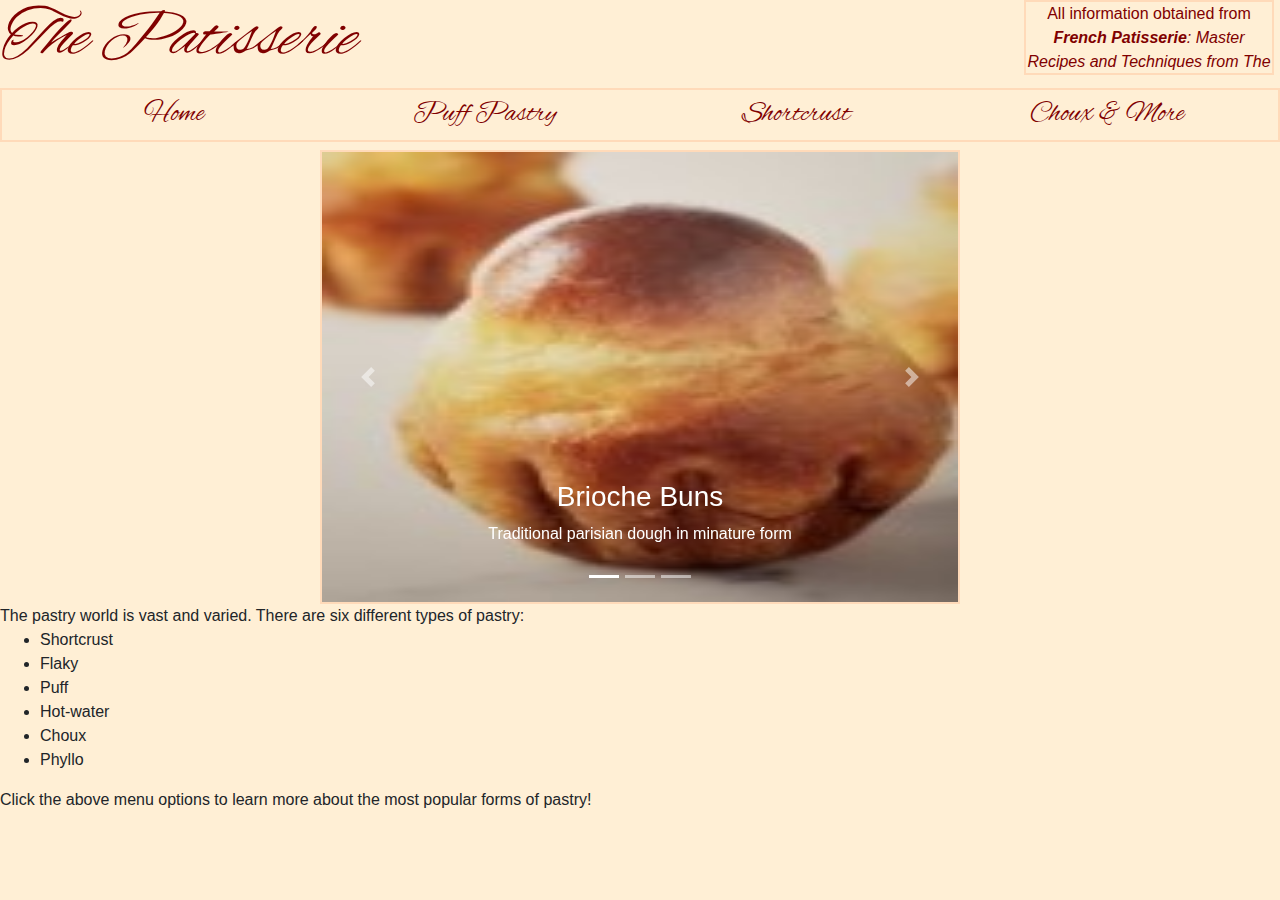
<file: index.html>
<!DOCTYPE html>
<html>
  <head>
    <meta charset="utf-8">
    <meta name="viewport" content="width=device-width">
    <title>The Patisserie</title>
    <link rel="stylesheet" href="https://maxcdn.bootstrapcdn.com/bootstrap/4.0.0/css/bootstrap.min.css" integrity="sha384-Gn5384xqQ1aoWXA+058RXPxPg6fy4IWvTNh0E263XmFcJlSAwiGgFAW/dAiS6JXm" crossorigin="anonymous">
    <link href="style.css" rel="stylesheet" type="text/css" />
    <link href='https://fonts.googleapis.com/css?family=Alex Brush' rel='stylesheet'/>
  </head>
  <body>

    <div class="scrollBox" style="overflow:auto; align:right">
  All information obtained from <i><b>French Patisserie</b>: Master Recipes and Techniques from The Ferrandi School of Culinary Arts</i>, Carmella Abramowitz-Moreau, Flammarion, 2017. 
      Visit <a href="https://www.ferrandi-paris.com/"><u>Ferrandi Paris</u></a> for more information. </div>
    <h1 class="Title">The Patisserie</h1>

    <h3><nav>
    <div class="navbar" id="nav-content">
    <a class="nav-menu" href="index.html">Home</a>
    <a class="nav-menu" href="Puff.html">Puff Pastry</a>
    <a class="nav-menu" href="Shortcrust.html">Shortcrust</a>
    <a class="nav-menu" href="Choux.html">Choux & More</a>
    </nav></div></h3>

<div id="myCarousel" class="carousel slide bg-inverse  w-50 ml-auto mr-auto" data-ride="carousel">
  <ol class="carousel-indicators">
    <li data-target="#myCarousel" data-slide-to="0" class="active"></li>
    <li data-target="#myCarousel" data-slide-to="1"></li>
    <li data-target="#myCarousel" data-slide-to="2"></li>
  </ol>
  <div class="carousel-inner" role="listbox">
    <div class="carousel-item active">
      <img class="d-block  w-100" src="Project Pictures/2Brioche.jpg" alt="Parisian Brioche p133">
        <div class="carousel-caption">
          <h3>Brioche Buns</h3>
          <p>Traditional parisian dough in minature form</p>
        </div>
    </div>
    <div class="carousel-item">
      <img class="d-block  w-100" src="Project Pictures/Turnovers-Apple.jpg" alt="Apple Turnovers p77">
        <div class="carousel-caption">
          <h3>Apple Turnovers</h3>
          <p>An elevated interpretation of an American classic</p>
        </div>
    </div>
    <div class="carousel-item">
      <img class="d-block  w-100" src="Project Pictures/Choux-1.jpg" alt="Choux Buns p188">
        <div class="carousel-caption">
          <h3>Pistachoux</h3>
          <p>Playful choux puffs with a delicate pistachio filling</p>
        </div>
    </div>
  </div>
  <a class="carousel-control-prev" href="#myCarousel" role="button" data-slide="prev">
    <span class="carousel-control-prev-icon" aria-hidden="true"></span>
    <span class="sr-only">Previous</span>
  </a>
  <a class="carousel-control-next" href="#myCarousel" role="button" data-slide="next">
    <span class="carousel-control-next-icon" aria-hidden="true"></span>
    <span class="sr-only">Next</span>
  </a>
</div>
    <div>
      The pastry world is vast and varied. 
      There are six different types of pastry:
      <ul>
        <li> Shortcrust </li>
        <li> Flaky </li>
        <li> Puff </li>
        <li> Hot-water </li>
        <li> Choux </li>
        <li> Phyllo </li>
      </ul>
      Click the above menu options to learn more about the most popular forms of pastry!
    </div>
    
    <!-- jQuery library -->
<script src="https://code.jquery.com/jquery-3.2.1.slim.min.js" integrity="sha384-KJ3o2DKtIkvYIK3UENzmM7KCkRr/rE9/Qpg6aAZGJwFDMVNA/GpGFF93hXpG5KkN" crossorigin="anonymous"></script>

<!-- Popper -->
<script src="https://cdnjs.cloudflare.com/ajax/libs/popper.js/1.12.9/umd/popper.min.js" integrity="sha384-ApNbgh9B+Y1QKtv3Rn7W3mgPxhU9K/ScQsAP7hUibX39j7fakFPskvXusvfa0b4Q" crossorigin="anonymous"></script>

<!-- Latest compiled and minified Bootstrap JavaScript -->
<script src="https://maxcdn.bootstrapcdn.com/bootstrap/4.0.0/js/bootstrap.min.js" integrity="sha384-JZR6Spejh4U02d8jOt6vLEHfe/JQGiRRSQQxSfFWpi1MquVdAyjUar5+76PVCmYl" crossorigin="anonymous"></script>
  </body>
</html>
</file>
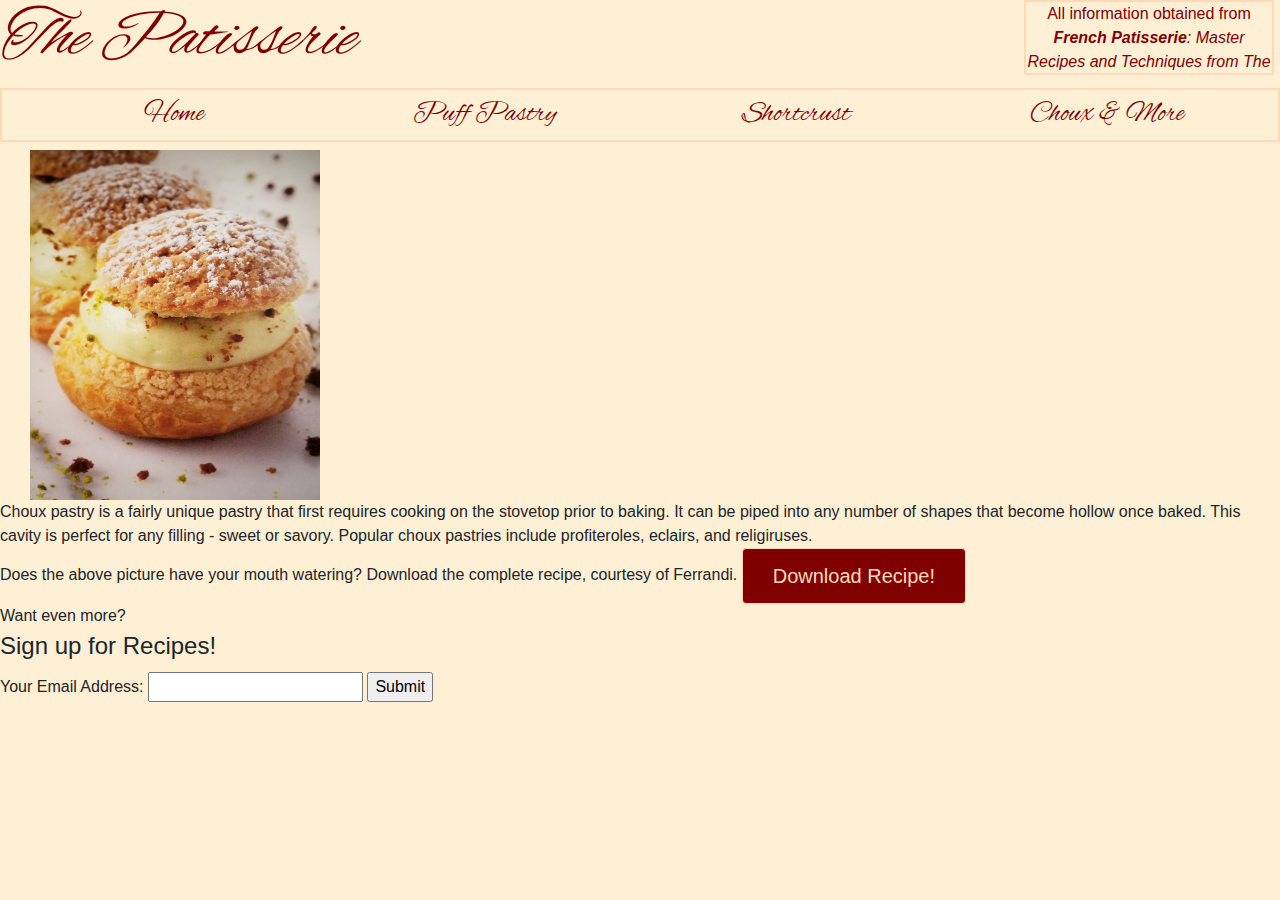
<file: Choux.html>
<!DOCTYPE html>
<html>
  <head>
    <meta charset="utf-8">
    <meta name="viewport" content="width=device-width">
    <title>The Patisserie</title>
    <link rel="stylesheet" href="https://maxcdn.bootstrapcdn.com/bootstrap/4.0.0/css/bootstrap.min.css" integrity="sha384-Gn5384xqQ1aoWXA+058RXPxPg6fy4IWvTNh0E263XmFcJlSAwiGgFAW/dAiS6JXm" crossorigin="anonymous">
    <link href="style.css" rel="stylesheet" type="text/css" />
    <link href='https://fonts.googleapis.com/css?family=Alex Brush' rel='stylesheet'/>
  </head>
  <body>
    <script src="script.js"></script>

    <div class="scrollBox" style="overflow:auto; align:right">
  All information obtained from <i><b>French Patisserie</b>: Master Recipes and Techniques from The Ferrandi School of Culinary Arts</i>, Carmella Abramowitz-Moreau, Flammarion, 2017. 
      Visit <a href="https://www.ferrandi-paris.com/"><u>Ferrandi Paris</u></a> for more information. </div>
    <h1 class="Title">The Patisserie</h1>

    <h3><nav>
    <div class="navbar" id="nav-content">
    <a class="nav-menu" href="index.html">Home</a>
    <a class="nav-menu" href="Puff.html">Puff Pastry</a>
    <a class="nav-menu" href="Shortcrust.html">Shortcrust</a>
    <a class="nav-menu" href="Choux.html">Choux & More</a>
    </nav></div></h3>

    <img src="Project Pictures/Choux-1.jpg" class="Top-Pic" caption="Pistachoux p 189">
    
    <div>
    Choux pastry is a fairly unique pastry that first requires cooking on the stovetop prior to baking. It can be piped into any number of shapes that become hollow once baked. This cavity is perfect for any filling - sweet or savory. Popular choux pastries include profiteroles, eclairs, and religiruses.
    </div>
      
    <div>
      Does the above picture have your mouth watering? Download the complete recipe, courtesy of Ferrandi.

    <button class="btn"><a href="Project Pictures/niveau3-paris-brest.jpg" download> Download Recipe!</button></a> </div>

    <div class="form">
    <form>
      Want even more?
      <fieldset>
        <legend>Sign up for Recipes!</legend>
        <label for="input">Your Email Address:</label>
        <input type="text" name="input" id="input">
        <input type="submit" id="emailSubmit">
      </fieldset>
    </form>
    </div>

    <!-- jQuery library -->
<script src="https://code.jquery.com/jquery-3.2.1.slim.min.js" integrity="sha384-KJ3o2DKtIkvYIK3UENzmM7KCkRr/rE9/Qpg6aAZGJwFDMVNA/GpGFF93hXpG5KkN" crossorigin="anonymous"></script>

<!-- Popper -->
<script src="https://cdnjs.cloudflare.com/ajax/libs/popper.js/1.12.9/umd/popper.min.js" integrity="sha384-ApNbgh9B+Y1QKtv3Rn7W3mgPxhU9K/ScQsAP7hUibX39j7fakFPskvXusvfa0b4Q" crossorigin="anonymous"></script>

<!-- Latest compiled and minified Bootstrap JavaScript -->
<script src="https://maxcdn.bootstrapcdn.com/bootstrap/4.0.0/js/bootstrap.min.js" integrity="sha384-JZR6Spejh4U02d8jOt6vLEHfe/JQGiRRSQQxSfFWpi1MquVdAyjUar5+76PVCmYl" crossorigin="anonymous"></script>
  </body>
</html>
</file>
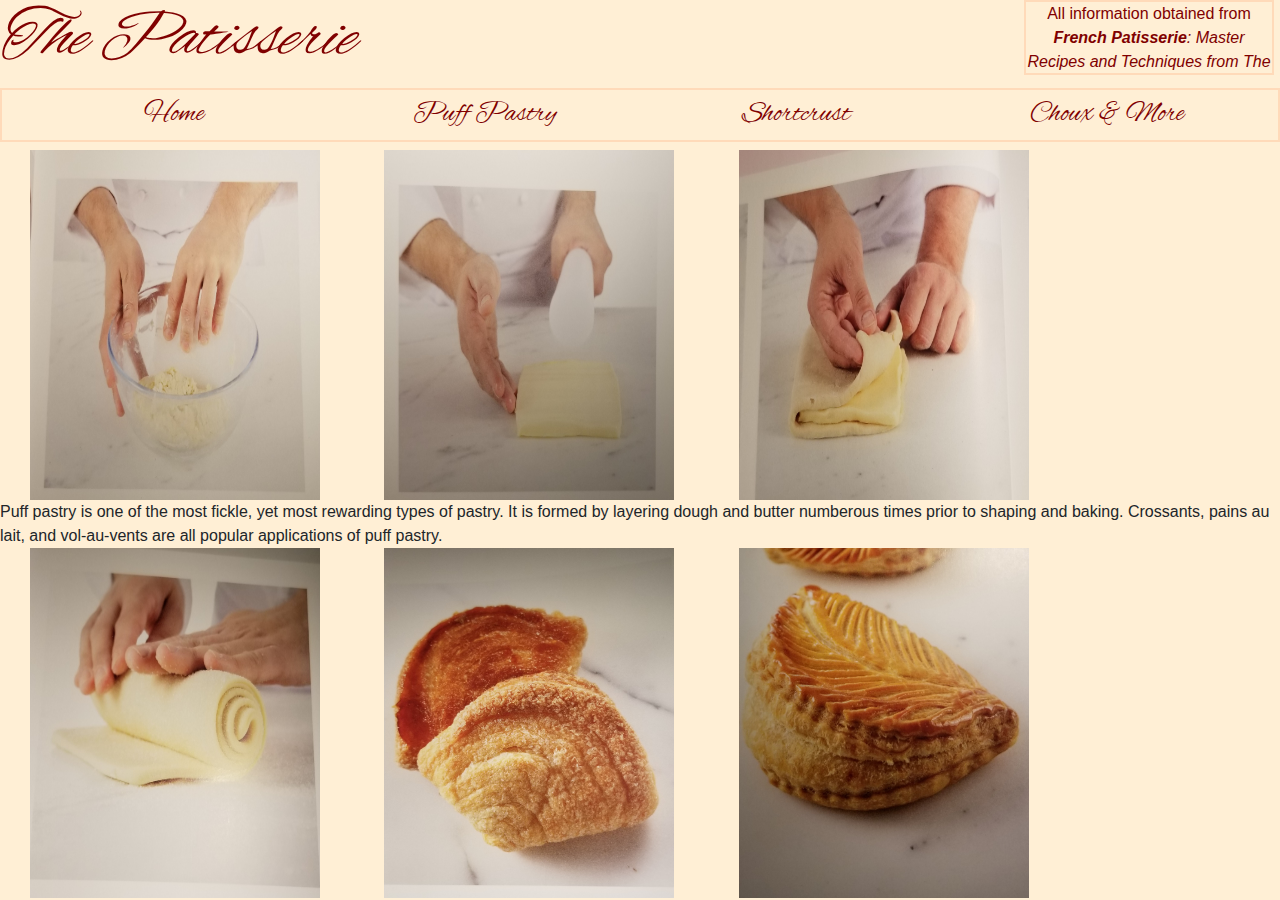
<file: Puff.html>
<!DOCTYPE html>
<html>
  <head>
    <meta charset="utf-8">
    <meta name="viewport" content="width=device-width">
    <title>The Patisserie</title>
    <link rel="stylesheet" href="https://maxcdn.bootstrapcdn.com/bootstrap/4.0.0/css/bootstrap.min.css" integrity="sha384-Gn5384xqQ1aoWXA+058RXPxPg6fy4IWvTNh0E263XmFcJlSAwiGgFAW/dAiS6JXm" crossorigin="anonymous">
    <link href="style.css" rel="stylesheet" type="text/css" />
    <link href='https://fonts.googleapis.com/css?family=Alex Brush' rel='stylesheet'/>
  </head>
  <body>

    <div class="scrollBox" style="overflow:auto; align:right">
  All information obtained from <i><b>French Patisserie</b>: Master Recipes and Techniques from The Ferrandi School of Culinary Arts</i>, Carmella Abramowitz-Moreau, Flammarion, 2017. 
      Visit <a href="https://www.ferrandi-paris.com/"><u>Ferrandi Paris</u></a> for more information. </div>
    <h1 class="Title">The Patisserie</h1>

    <h3><nav>
    <div class="navbar" id="nav-content">
    <a class="nav-menu" href="index.html">Home</a>
    <a class="nav-menu" href="Puff.html">Puff Pastry</a>
    <a class="nav-menu" href="Shortcrust.html">Shortcrust</a>
    <a class="nav-menu" href="Choux.html">Choux & More</a>
    </nav></div></h3>

    <img src="Project Pictures/Dough-1.jpg" class="Top-Pic" caption="p67">
    <img src="Project Pictures/Dough-2.jpg" class="Top-Pic" caption="p67">
    <img src="Project Pictures/Encase-Dough.jpg" class="Top-Pic" caption="Layering p68">
    
    <div>
    Puff pastry is one of the most fickle, yet most rewarding types of pastry. It is formed by layering dough and butter numberous times prior to shaping and baking. Crossants, pains au lait, and vol-au-vents are all popular applications of puff pastry.
    </div>
    
    <img src="Project Pictures/Roll-Dough.jpg" class="Top-Pic" caption="p79">
    <img src="Project Pictures/Turnovers-Lemon.jpg" class="Top-Pic" caption="Lemon Turnovers p79">
    <img src="Project Pictures/Turnovers-Apple.jpg" class="Top-Pic" caption="Apple Turnovers p77">
    
    <!-- jQuery library -->
<script src="https://code.jquery.com/jquery-3.2.1.slim.min.js" integrity="sha384-KJ3o2DKtIkvYIK3UENzmM7KCkRr/rE9/Qpg6aAZGJwFDMVNA/GpGFF93hXpG5KkN" crossorigin="anonymous"></script>

<!-- Popper -->
<script src="https://cdnjs.cloudflare.com/ajax/libs/popper.js/1.12.9/umd/popper.min.js" integrity="sha384-ApNbgh9B+Y1QKtv3Rn7W3mgPxhU9K/ScQsAP7hUibX39j7fakFPskvXusvfa0b4Q" crossorigin="anonymous"></script>

<!-- Latest compiled and minified Bootstrap JavaScript -->
<script src="https://maxcdn.bootstrapcdn.com/bootstrap/4.0.0/js/bootstrap.min.js" integrity="sha384-JZR6Spejh4U02d8jOt6vLEHfe/JQGiRRSQQxSfFWpi1MquVdAyjUar5+76PVCmYl" crossorigin="anonymous"></script>
  </body>
</html>
</file>
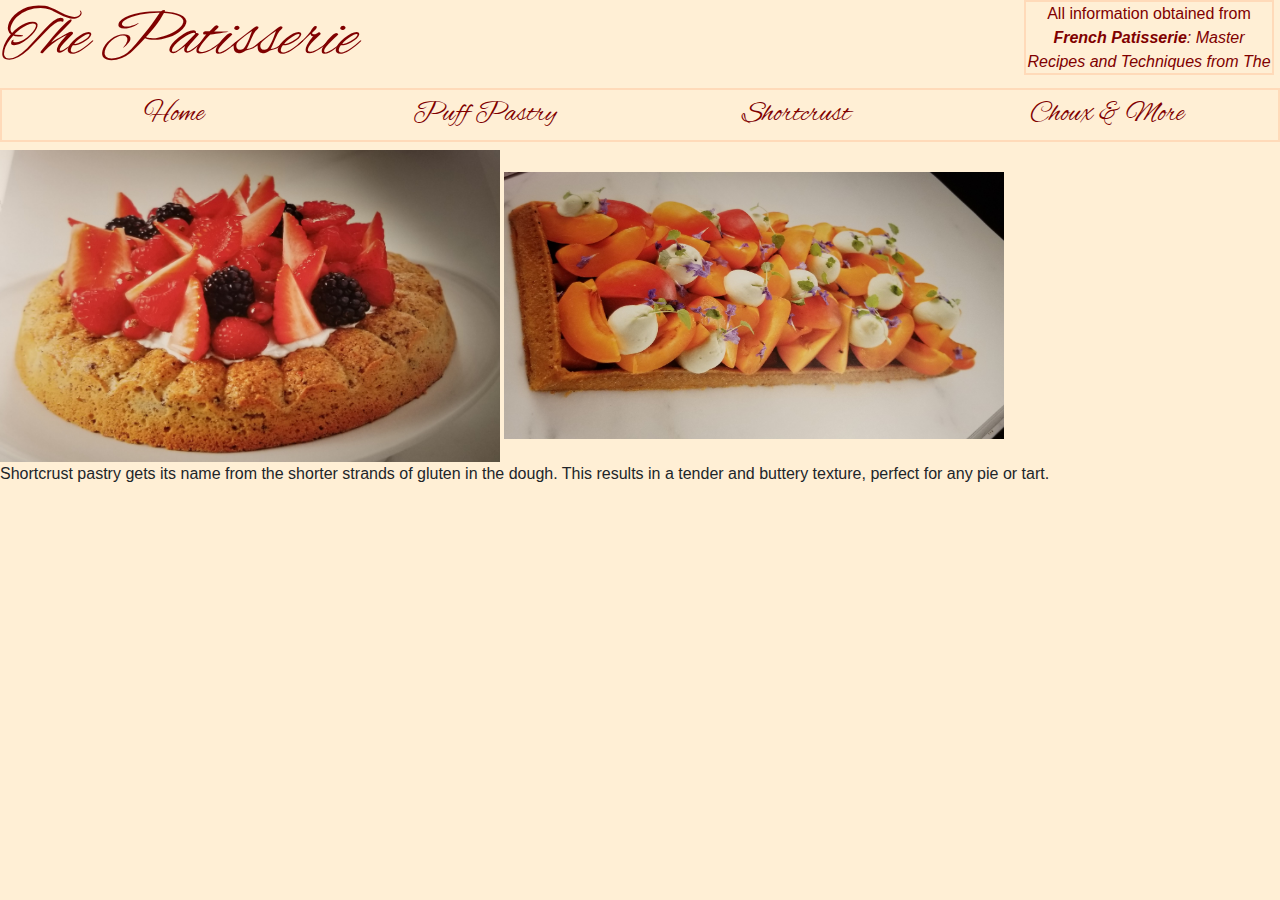
<file: Shortcrust.html>
<!DOCTYPE html>
<html>
  <head>
    <meta charset="utf-8">
    <meta name="viewport" content="width=device-width">
    <title>The Patisserie</title>
    <link rel="stylesheet" href="https://maxcdn.bootstrapcdn.com/bootstrap/4.0.0/css/bootstrap.min.css" integrity="sha384-Gn5384xqQ1aoWXA+058RXPxPg6fy4IWvTNh0E263XmFcJlSAwiGgFAW/dAiS6JXm" crossorigin="anonymous">
    <link href="style.css" rel="stylesheet" type="text/css" />
    <link href='https://fonts.googleapis.com/css?family=Alex Brush' rel='stylesheet'/>
  </head>
  <body>

    <div class="scrollBox" style="overflow:auto; align:right">
  All information obtained from <i><b>French Patisserie</b>: Master Recipes and Techniques from The Ferrandi School of Culinary Arts</i>, Carmella Abramowitz-Moreau, Flammarion, 2017. 
      Visit <a href="https://www.ferrandi-paris.com/"><u>Ferrandi Paris</u></a> for more information. </div>
    <h1 class="Title">The Patisserie</h1>

    <h3><nav>
    <div class="navbar" id="nav-content">
    <a class="nav-menu" href="index.html">Home</a>
    <a class="nav-menu" href="Puff.html">Puff Pastry</a>
    <a class="nav-menu" href="Shortcrust.html">Shortcrust</a>
    <a class="nav-menu" href="Choux.html">Choux & More</a>
    </nav></div></h3>

    <img src="Project Pictures/Tart-Forest.jpg" width=500px align="middle" caption="Fruits of the Forest Tart p91">
    <img src="Project Pictures/Tart-Apricot.jpg" width=500px align="middle" caption="Apricot and Lavender Tart p98">
    
    <div>
      Shortcrust pastry gets its name from the shorter strands of gluten in the dough. This results in a tender and buttery texture, perfect for any pie or tart.
    </div>

    <!-- jQuery library -->
<script src="https://code.jquery.com/jquery-3.2.1.slim.min.js" integrity="sha384-KJ3o2DKtIkvYIK3UENzmM7KCkRr/rE9/Qpg6aAZGJwFDMVNA/GpGFF93hXpG5KkN" crossorigin="anonymous"></script>

<!-- Popper -->
<script src="https://cdnjs.cloudflare.com/ajax/libs/popper.js/1.12.9/umd/popper.min.js" integrity="sha384-ApNbgh9B+Y1QKtv3Rn7W3mgPxhU9K/ScQsAP7hUibX39j7fakFPskvXusvfa0b4Q" crossorigin="anonymous"></script>

<!-- Latest compiled and minified Bootstrap JavaScript -->
<script src="https://maxcdn.bootstrapcdn.com/bootstrap/4.0.0/js/bootstrap.min.js" integrity="sha384-JZR6Spejh4U02d8jOt6vLEHfe/JQGiRRSQQxSfFWpi1MquVdAyjUar5+76PVCmYl" crossorigin="anonymous"></script>
  </body>
</html>
</file>
<file: style.css>
body{
  background-color: papayawhip;
}

.Title{
  font-family: 'Alex Brush', 'Courier New', Courier, monospace;
  font-style: italic;
  font-size: 50pt;
  color:maroon;
}

.scrollBox{
  //font-family: 'Courier New', Courier, monospace;
  color:maroon;
  text-align:center;
  position: absolute;
  height:75px;
  width:250px;
  border:2px solid peachpuff; 
  margin-left:80%;
  margin-right:5%;
}

.scrollBox a{
  color: maroon;
}

.navbar{
  font-family: 'Alex Brush', 'Courier New', Courier, monospace;
  width:100%;
    position:relative;
    text-align:center;
    border:2px solid peachpuff;
  a{
  color: maroon;
  }
}

.nav-menu{
  width:25%;
  padding-left:30px;
  padding-right:30px;
}

.carousel-inner > .carousel-item > img {
  //width:150px;
  height:450px;
}

.carousel-inner{
  border:2px solid peachpuff;
 // width:200px;
}

.Top-Pic{
  width:350px;
  height:350px;
  padding-left:30px;
  padding-right:30px;
}

a{
  color:maroon;
}

.btn {
  background-color: maroon;
  border:1px solid peachpuff;
  padding: 12px 30px;
  cursor: pointer;
  font-size: 20px;
}

.btn a{
    color: peachpuff;
}
</file>
